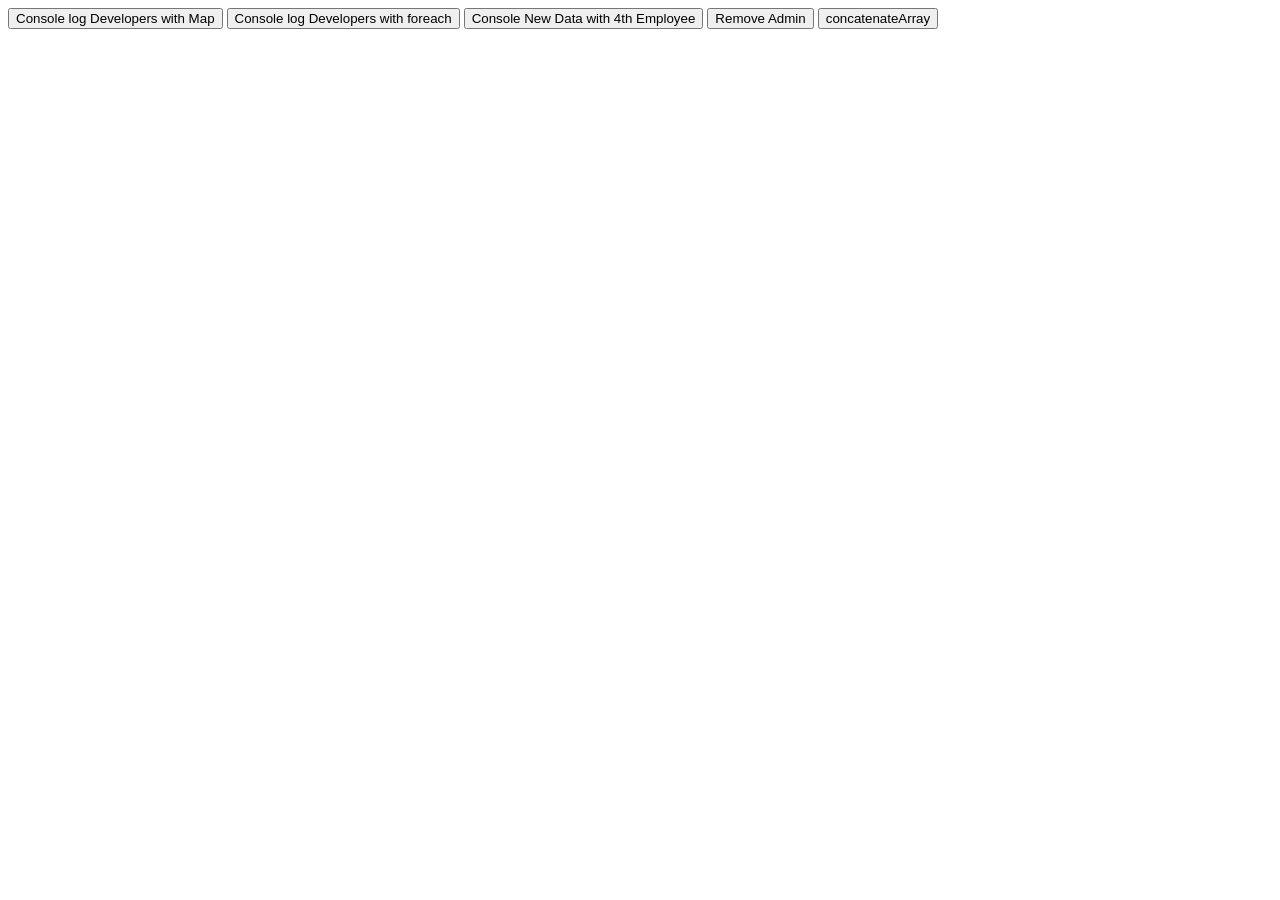
<file: index.html>
<!DOCTYPE html>
<html lang="en">
  <head>
    <meta charset="UTF-8" />
    <meta http-equiv="X-UA-Compatible" content="IE=edge" />
    <meta name="viewport" content="width=device-width, initial-scale=1.0" />
    <title>Document</title>
  </head>
  <body>
   
    <button onclick="PrintDeveloperbyhMap()">
      Console log Developers with Map
    </button>
   
    <button onclick="PrintDeveloperbyForEach()">
      Console log Developers with foreach
    </button>
    
    <button onclick="addData()">Console New Data with 4th Employee</button>
    <button onclick="removeAdmin()">Remove Admin</button>
    <button onclick="concatenateArray()">concatenateArray</button>

    <script src="./script.js"></script>
  </body>
</html>
</file>
